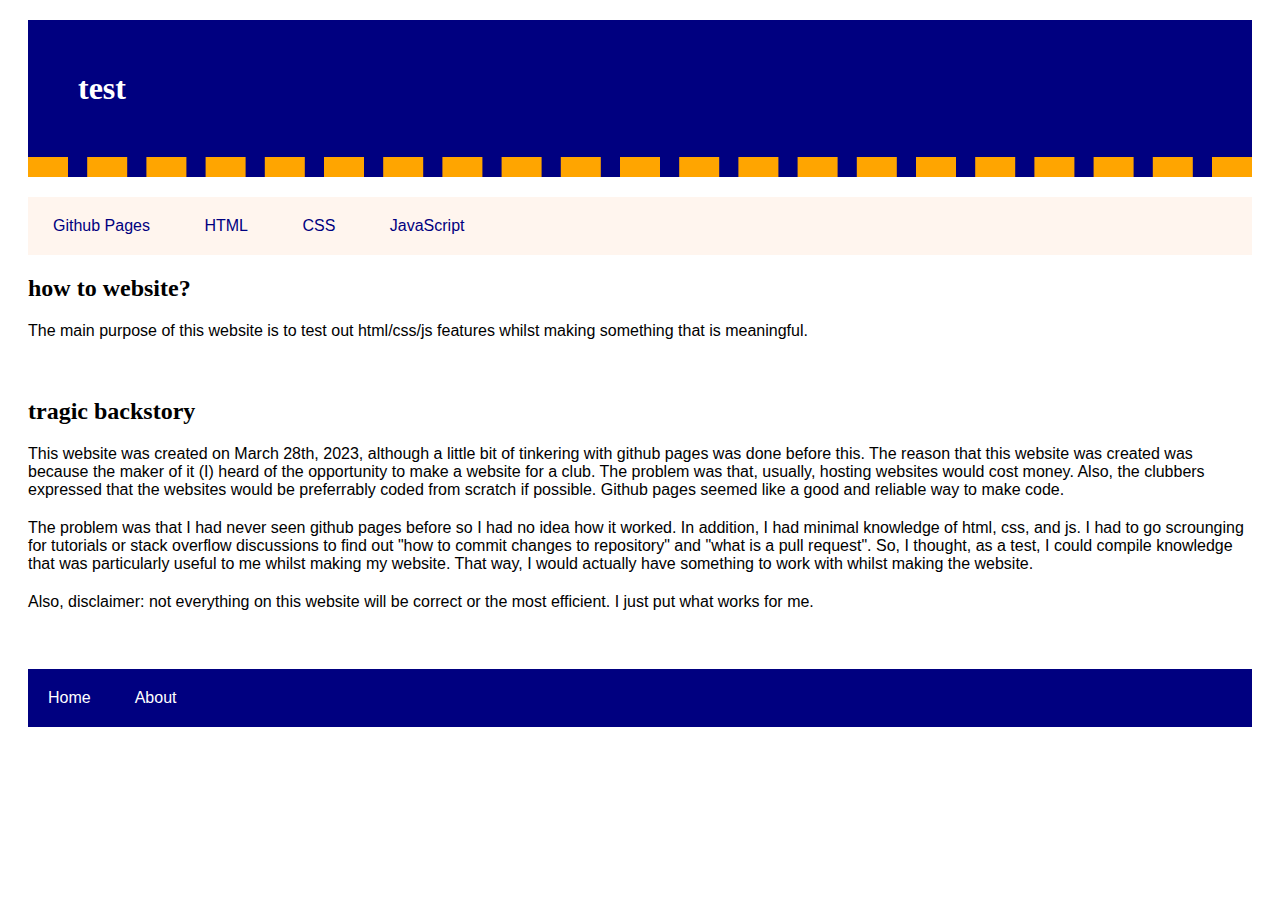
<file: about.html>
<!DOCTYPE html>
<html lang = "en">
    <head>
        <meta charset = "UTF-8">
        <meta http-equiv="X-UA-Compatible" content = "IE=edge">
        <meta name ="viewport" content = "width=device-width, initial-scale=1.0">
        <link rel = "stylesheet" href = "style.css">
        <title>This is a title</title>
    </head>
    <body>
        <h1>test</h1>
        <nav>
            <a href="github/home.html">Github Pages</a>
            <a href="html.html">HTML</a>
            <a href="css.html">CSS</a>
            <a href="js.html">JavaScript</a>
        </nav>
        <h2>how to website?</h2>
        <p>The main purpose of this website is to test out html/css/js features whilst making something that is meaningful.</p>
        <br>
        <h2>tragic backstory</h2>
        <p>This website was created on March 28th, 2023, although a little bit of tinkering with github pages was done before this. The reason that this website was created was because the maker of it (I) heard of the opportunity to make a website for a club. The problem was that, usually, hosting websites would cost money. Also, the clubbers expressed that the websites would be preferrably coded from scratch if possible. Github pages seemed like a good and reliable way to make code.</p>
        <p>The problem was that I had never seen github pages before so I had no idea how it worked. In addition, I had minimal knowledge of html, css, and js. I had to go scrounging for tutorials or stack overflow discussions to find out "how to commit changes to repository" and "what is a pull request". So, I thought, as a test, I could compile knowledge that was particularly useful to me whilst making my website. That way, I would actually have something to work with whilst making the website.</p>
        <p>Also, disclaimer: not everything on this website will be correct or the most efficient. I just put what works for me.</p>
        <br>
        <footer>
            <a href = "index.html" class = "link"><p>Home</p></a>
            <a href = "about.html" class = "link"><p>About</p></a>
        </footer>
    </body>
</html>
</file>
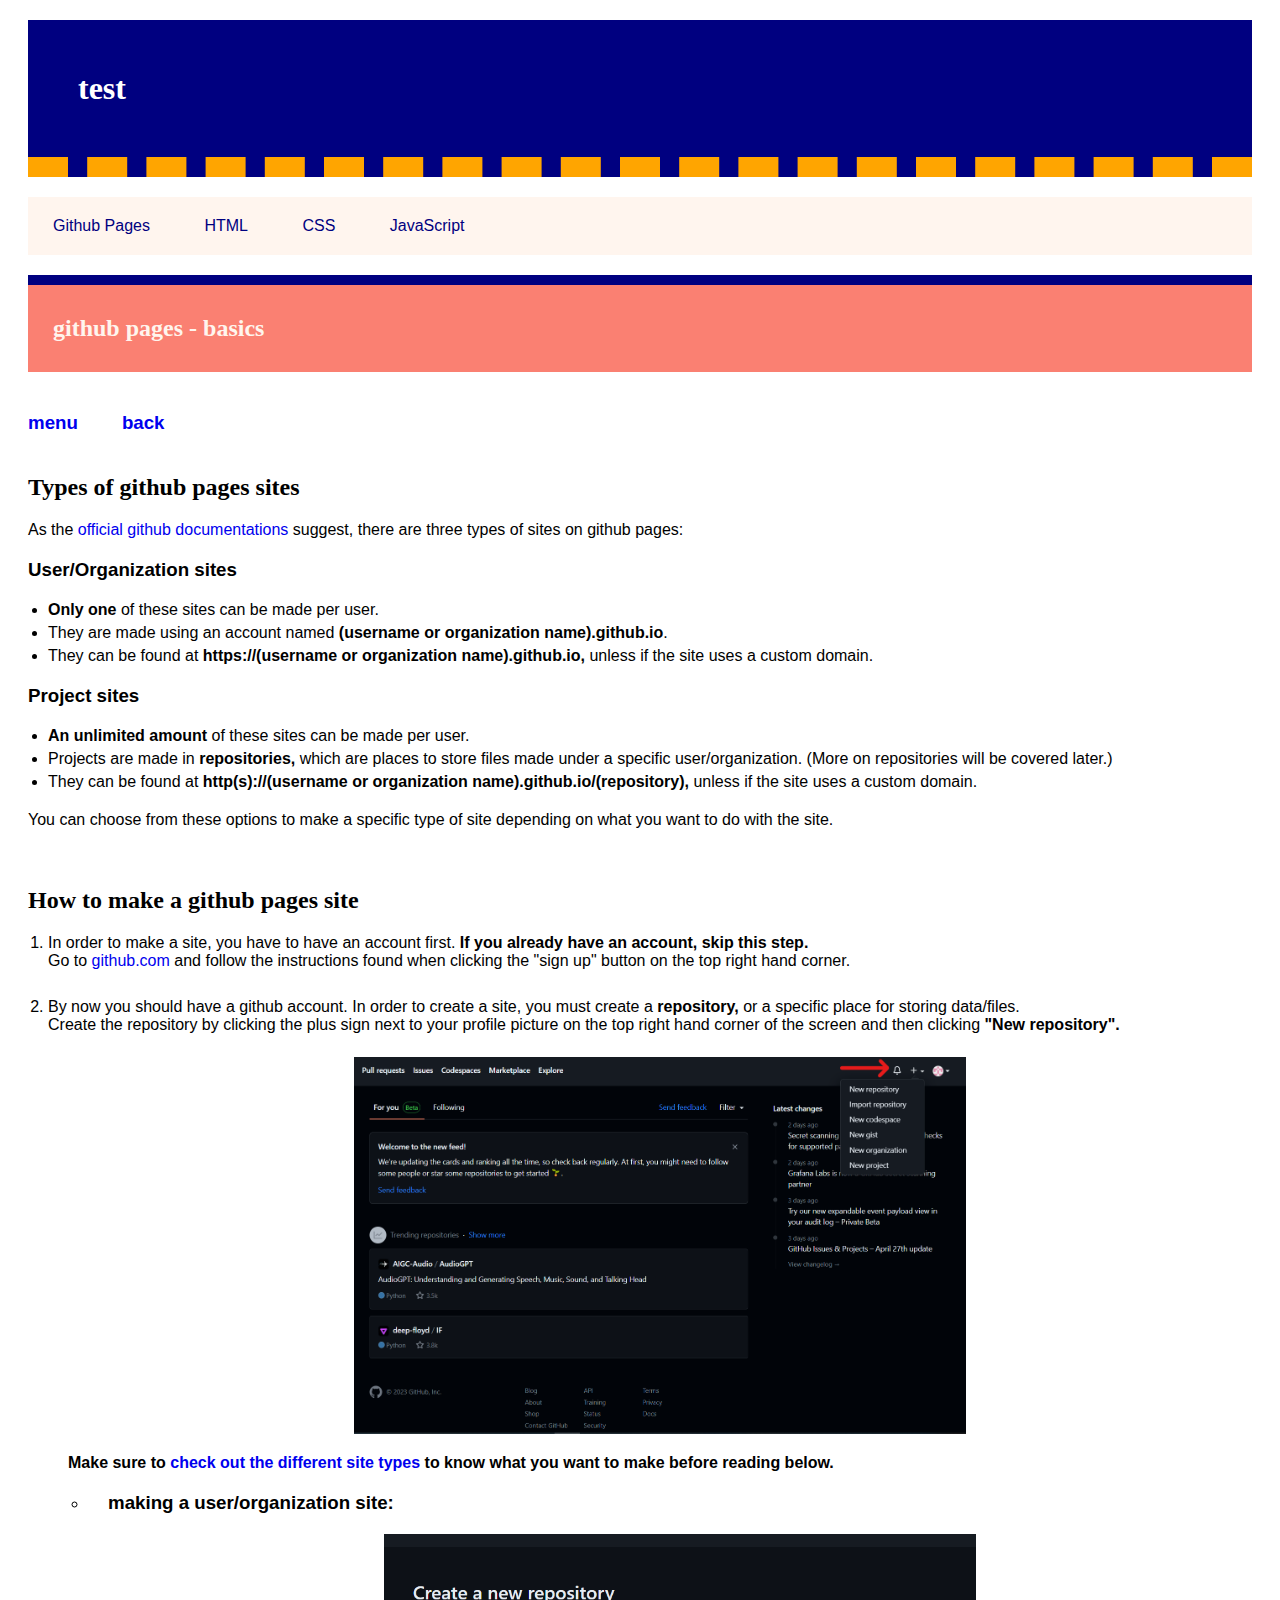
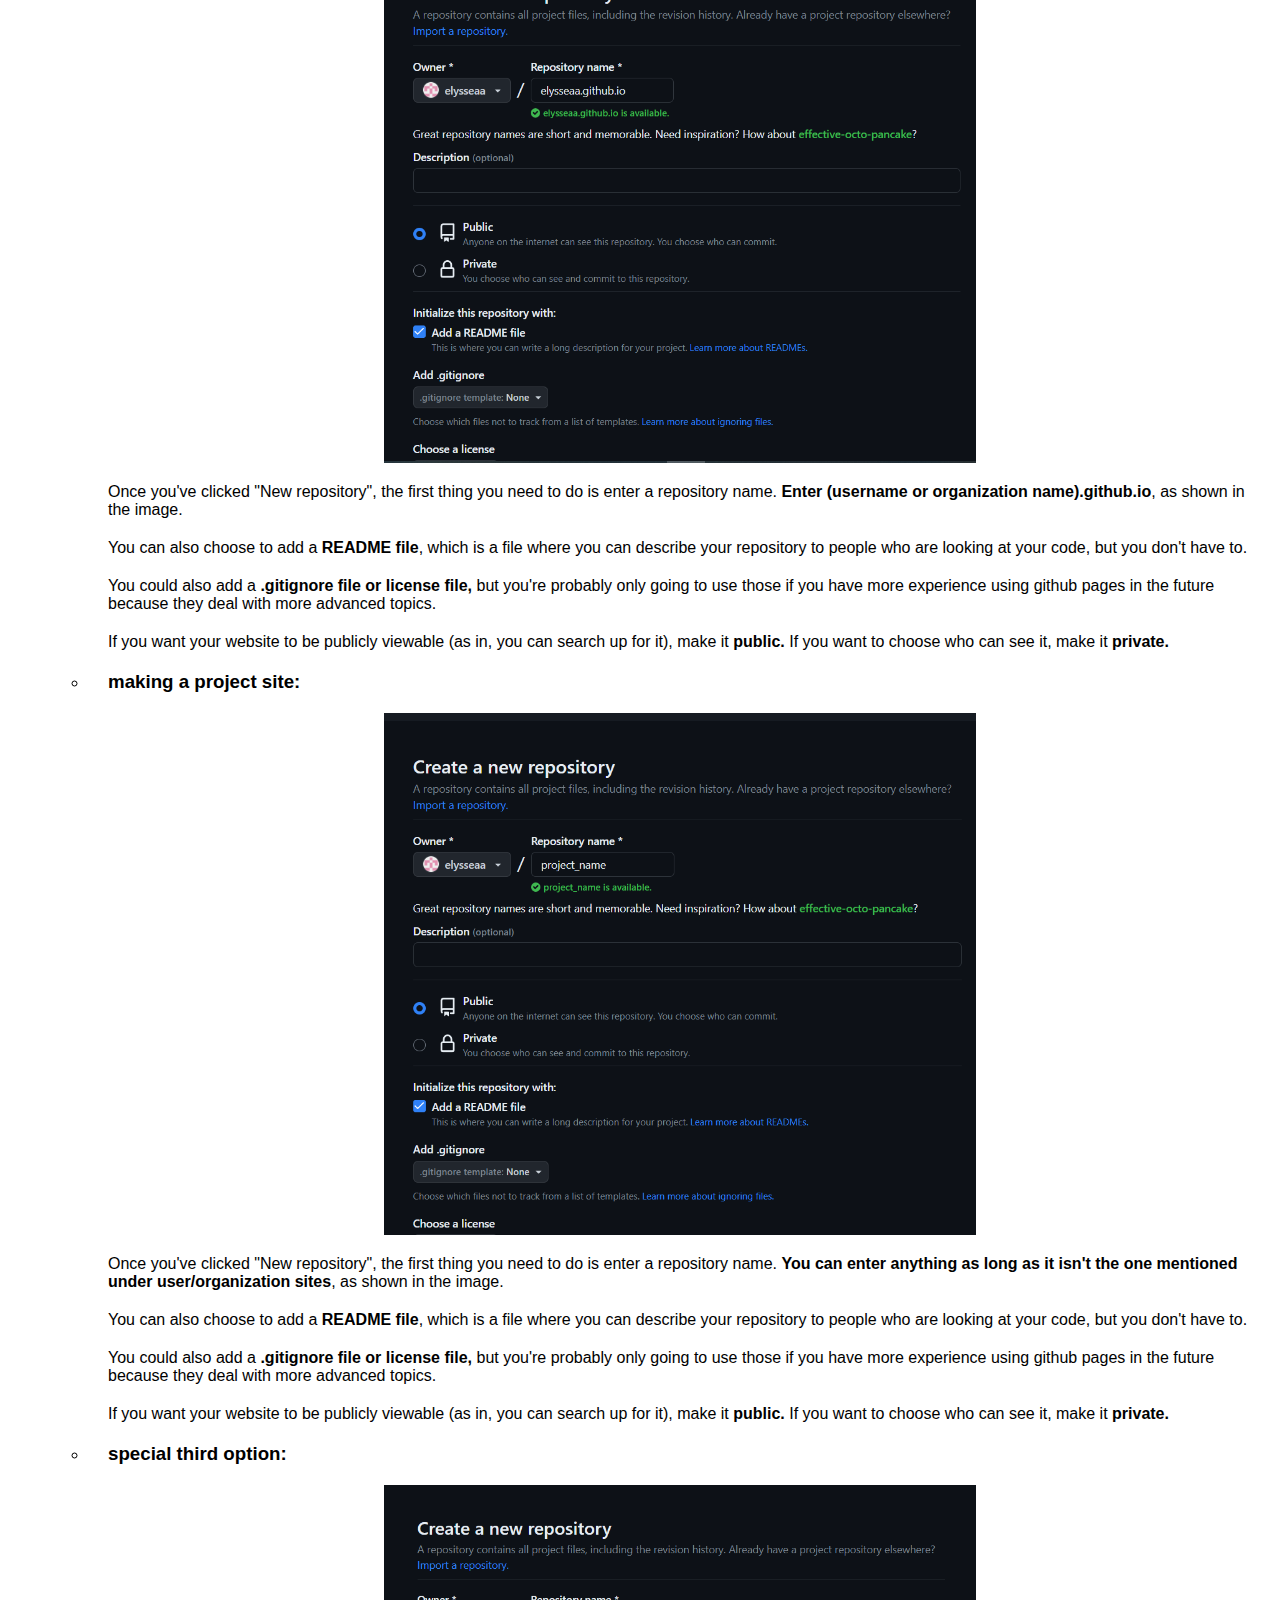
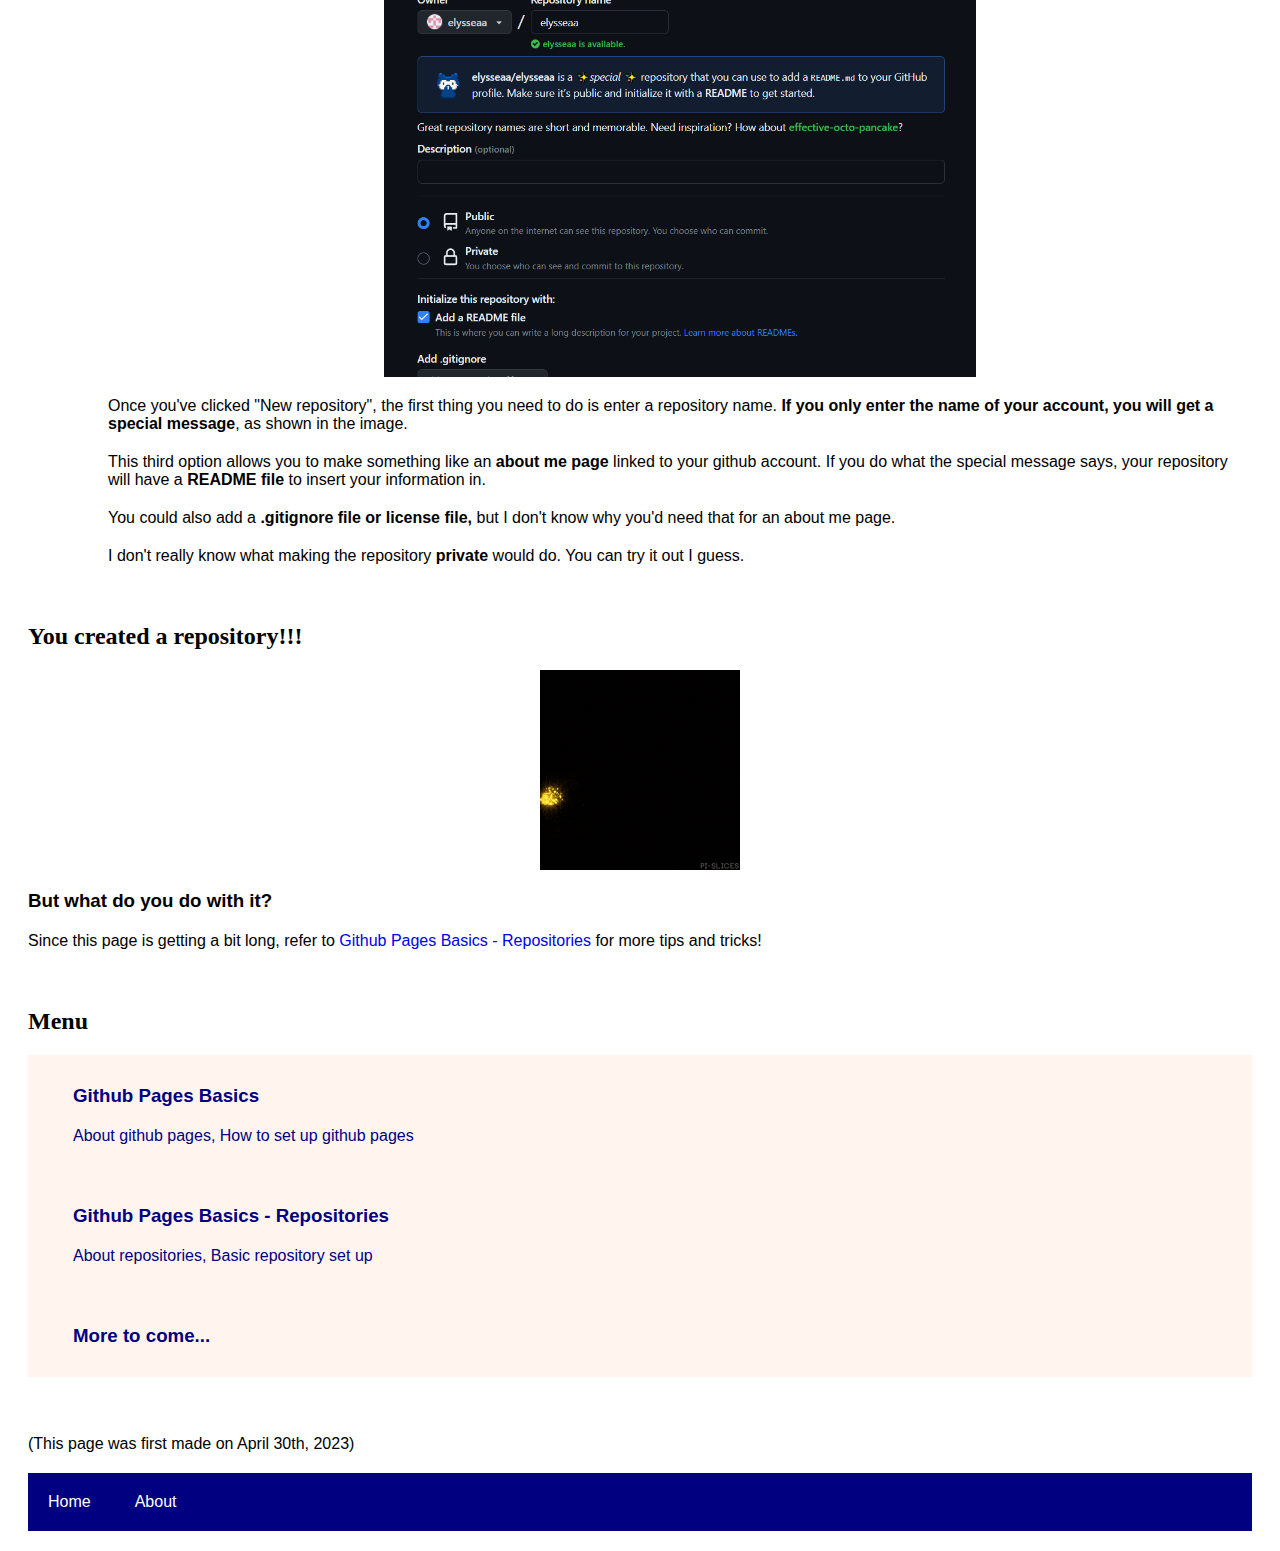
<file: github/basics.html>
<!DOCTYPE html>
<html lang = "en">
    <head>
        <meta charset = "UTF-8">
        <meta http-equiv="X-UA-Compatible" content = "IE=edge">
        <meta name ="viewport" content = "width=device-width, initial-scale=1.0">
        <link rel = "stylesheet" href = "../style.css">
        <title>This is a title</title>
    </head>
    <body>
        <h1>test</h1>
        <nav>
            <a href="home.html">Github Pages</a>
            <a href="../404.html">HTML</a>
            <a href="../404.html">CSS</a>
            <a href="../404.html">JavaScript</a>
        </nav>

        <h2 class = "banner">github pages - basics</h2>


        <a href="#menu"><h3>menu</h3></a>
        <a href="home.html"><h3>back</h3></a>

        <h2 id = "site-types">Types of github pages sites</h2>
        <p>As the <a href = "https://docs.github.com/en/pages/getting-started-with-github-pages/about-github-pages" target = "_blank">official github documentations</a> suggest, there are three types of sites on github pages:</p>
        <h3>User/Organization sites</h3>
        <ul>
            <li><strong>Only one</strong> of these sites can be made per user.</li>
            <li>They are made using an account named <strong>(username or organization name).github.io</strong>.</li>
            <li>They can be found at <strong>https://(username or organization name).github.io,</strong> unless if the site uses a custom domain.</li>
        </ul>

        <h3>Project sites</h3>
        <ul>
            <li><strong>An unlimited amount</strong> of these sites can be made per user.</li>
            <li>Projects are made in <strong>repositories,</strong> which are places to store files made under a specific user/organization. (More on repositories will be covered later.)</li>
            <li>They can be found at <strong>http(s)://(username or organization name).github.io/(repository),</strong> unless if the site uses a custom domain.</li>
        </ul>
        <p>You can choose from these options to make a specific type of site depending on what you want to do with the site.</p>

        <br>
        <h2>How to make a github pages site</h2>
        <ol>
            <li>In order to make a site, you have to have an account first. <strong>If you already have an account, skip this step.</strong><br>Go to <a href = https://github.com/ target = "_blank">github.com</a> and follow the instructions found when clicking the "sign up" button on the top right hand corner.</li><br>
            <li>By now you should have a github account. In order to create a site, you must create a <strong>repository,</strong> or a specific place for storing data/files.<br>Create the repository by clicking the plus sign next to your profile picture on the top right hand corner of the screen and then clicking <strong>"New repository".</strong></li>
            <br>
            <img src = "../images/img1.png" alt = "Img to Create Repository">
            <p><strong>Make sure to <a href = "#site-types">check out the different site types </a> to know what you want to make before reading below.</strong></p>

            <ul>
                <li>
                    <h3>making a user/organization site:</h3>
                    <img src = "../images/img2.png" alt = "Img to Create User/Org Size">
                    <p>Once you've clicked "New repository", the first thing you need to do is enter a repository name. <strong>Enter (username or organization name).github.io</strong>, as shown in the image.</p>
                    <p>You can also choose to add a <strong>README file</strong>, which is a file where you can describe your repository to people who are looking at your code, but you don't have to.</p>
                    <p>You could also add a <strong>.gitignore file or license file,</strong> but you're probably only going to use those if you have more experience using github pages in the future because they deal with more advanced topics.</p>
                    <p>If you want your website to be publicly viewable (as in, you can search up for it), make it <strong>public.</strong> If you want to choose who can see it, make it <strong>private.</strong></p></li>
                <li>
                    <h3>making a project site:</h3>
                    <img src = "../images/img3.png" alt = "Img to Create User/Org Size">
                    <p>Once you've clicked "New repository", the first thing you need to do is enter a repository name. <strong>You can enter anything as long as it isn't the one mentioned under user/organization sites</strong>, as shown in the image.</p>
                    <p>You can also choose to add a <strong>README file</strong>, which is a file where you can describe your repository to people who are looking at your code, but you don't have to.</p>
                    <p>You could also add a <strong>.gitignore file or license file,</strong> but you're probably only going to use those if you have more experience using github pages in the future because they deal with more advanced topics.</p>
                    <p>If you want your website to be publicly viewable (as in, you can search up for it), make it <strong>public.</strong> If you want to choose who can see it, make it <strong>private.</strong></p></li>
                <li>
                    <h3>special third option:</h3>
                    <img src = "../images/img4.png" alt = "Img to Create User/Org Size">
                    <p>Once you've clicked "New repository", the first thing you need to do is enter a repository name. <strong>If you only enter the name of your account, you will get a special message</strong>, as shown in the image.</p>
                    <p>This third option allows you to make something like an <strong>about me page</strong> linked to your github account. If you do what the special message says, your repository will have a <strong>README file</strong> to insert your information in.</p>
                    <p>You could also add a <strong>.gitignore file or license file,</strong> but I don't know why you'd need that for an about me page.</p>
                    <p>I don't really know what making the repository <strong>private</strong> would do. You can try it out I guess.</p></li>
            </ul>
        </ol>
        <br>

        <h2>You created a repository!!!</h2>
        <img src = "../images/img5.gif">
        <h3>But what do you do with it?</h3>
        <p>Since this page is getting a bit long, refer to <a href="../404.html">Github Pages Basics - Repositories</a> for more tips and tricks!</p>

        <br>
        <h2>Menu</h2>
        <nav id="menu">
            <a href="basics.html"><h3>Github Pages Basics</h3><p>About github pages, How to set up github pages</p></a>
            <a href="../404.html"><h3>Github Pages Basics - Repositories</h3><p>About repositories, Basic repository set up</p></a>
            <a href="../404.html"><h3>More to come...</h3></a>
        </nav>
        <br>
        <p>(This page was first made on April 30th, 2023)</p>
        <footer>
            <a href = "../index.html" class = "link"><p>Home</p></a>
            <a href = "../about.html" class = "link"><p>About</p></a>        </footer>
    </body>
</html>
</file>
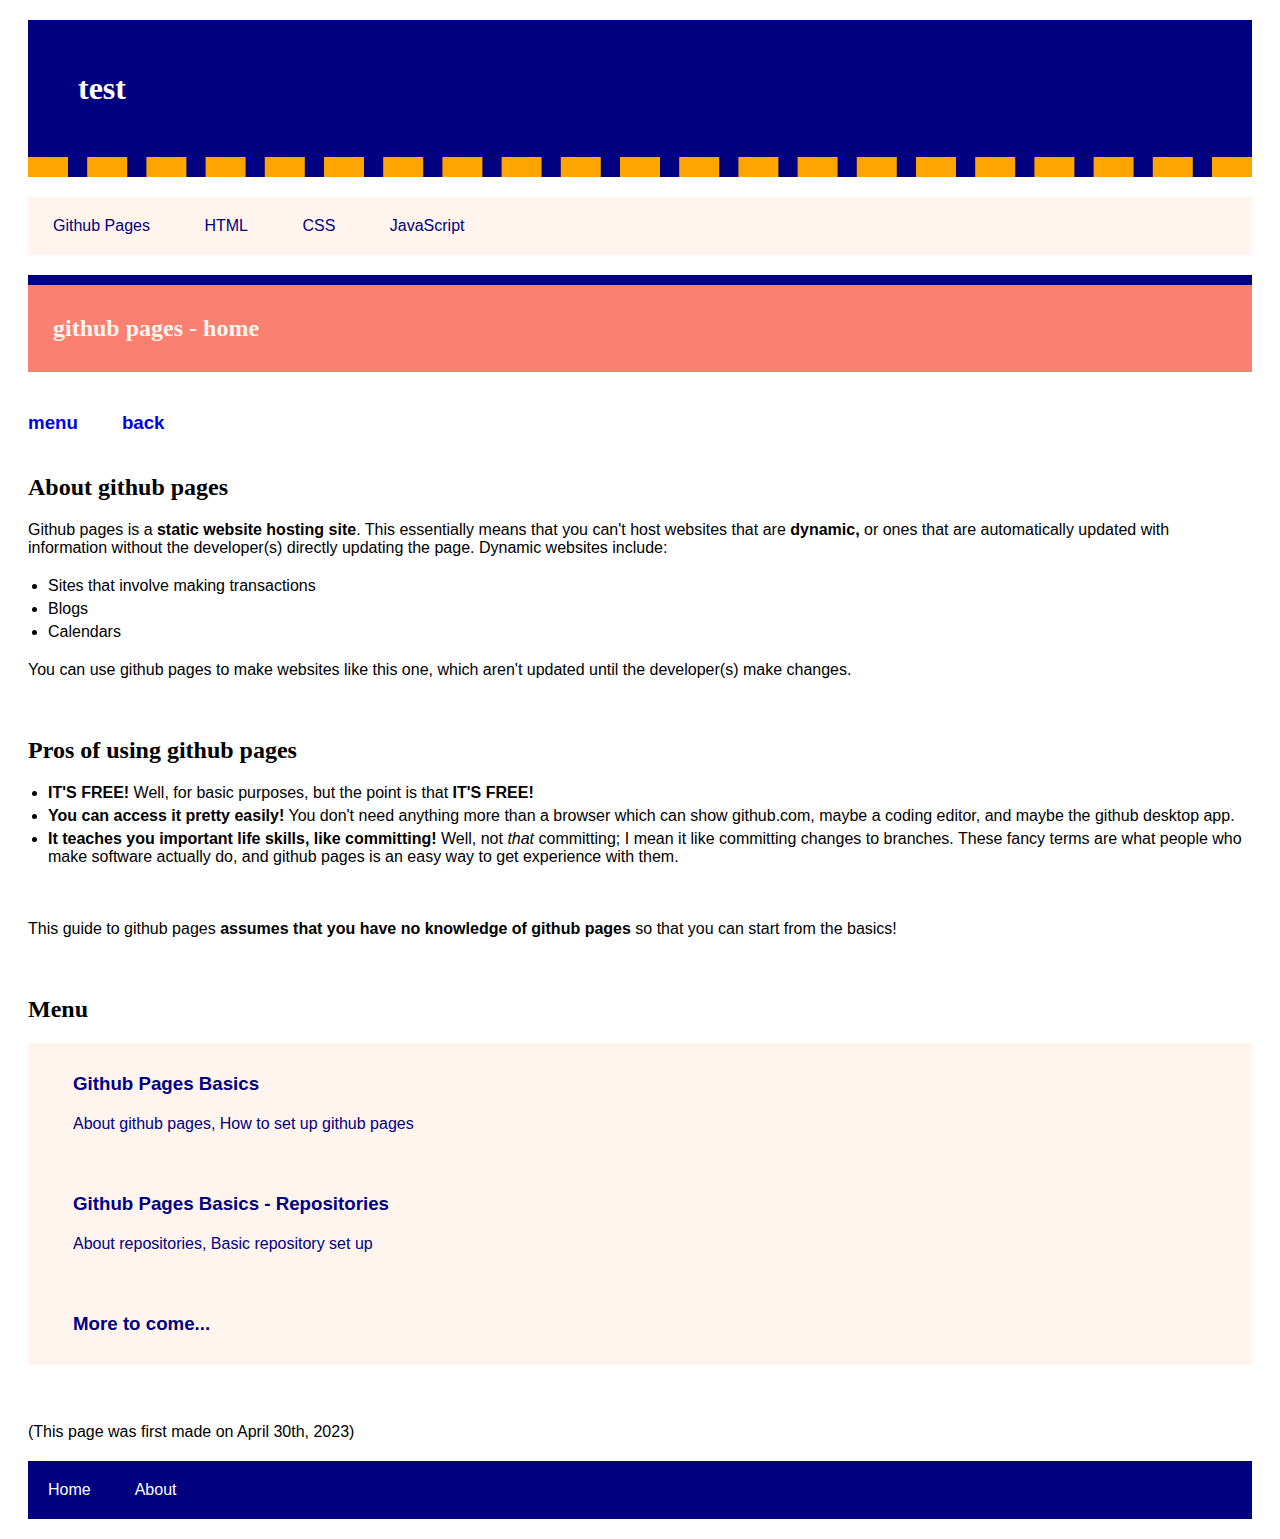
<file: github/home.html>
<!DOCTYPE html>
<html lang = "en">
    <head>
        <meta charset = "UTF-8">
        <meta http-equiv="X-UA-Compatible" content = "IE=edge">
        <meta name ="viewport" content = "width=device-width, initial-scale=1.0">
        <link rel = "stylesheet" href = "../style.css">
        <title>This is a title</title>
    </head>
    <body>
        <h1>test</h1>
        <nav>
            <a href="home.html">Github Pages</a>
            <a href="../html.html">HTML</a>
            <a href="../css.html">CSS</a>
            <a href="../js.html">JavaScript</a>
        </nav>

        <h2 class = "banner">github pages - home</h2>
        <a href="#menu"><h3>menu</h3></a>
        <a href="../index.html"><h3>back</h3></a>

        <h2>About github pages</h2>
        <p>Github pages is a <strong>static website hosting site</strong>. This essentially means that you can't host websites that are <strong>dynamic,</strong> or ones that are automatically updated with information without the developer(s) directly updating the page. Dynamic websites include:</p>
        <ul>
            <li>Sites that involve making transactions</li>
            <li>Blogs</li>
            <li>Calendars</li>
        </ul>
        <p>You can use github pages to make websites like this one, which aren't updated until the developer(s) make changes.</p>
        <br>

        <h2>Pros of using github pages</h2>
        <ul>
            <li><strong>IT'S FREE!</strong> Well, for basic purposes, but the point is that <strong>IT'S FREE!</strong></li>
            <li><strong>You can access it pretty easily!</strong> You don't need anything more than a browser which can show github.com, maybe a coding editor, and maybe the github desktop app.</li>
            <li><strong>It teaches you important life skills, like committing!</strong> Well, not <i>that</i> committing; I mean it like committing changes to branches. These fancy terms are what people who make software actually do, and github pages is an easy way to get experience with them.</li>
        </ul>
        <br>

        <p>This guide to github pages <strong>assumes that you have no knowledge of github pages</strong> so that you can start from the basics!</p>
        <br>

        <h2>Menu</h2>
        <nav id="menu">
            <a href="basics.html"><h3>Github Pages Basics</h3><p>About github pages, How to set up github pages</p></a>
            <a href="../404.html"><h3>Github Pages Basics - Repositories</h3><p>About repositories, Basic repository set up</p></a>
            <a href="../404.html"><h3>More to come...</h3></a>
        </nav>
        <br>
        <p>(This page was first made on April 30th, 2023)</p>
        <footer>
            <a href = "../index.html" class = "link"><p>Home</p></a>
            <a href = "../about.html" class = "link"><p>About</p></a>
        </footer>
    </body>
</html>
</file>
<file: style.css>
*{
    scroll-behavior: smooth;
}
h1{
    color: white;
    font-family: Verdana;
    border-bottom: 20px dashed orange;
    background-color: navy;
    padding: 50px;
    margin: 20px;
}
p{
    font-family: sans-serif;
    margin: 20px;
}
h2{
    font-family: Tahoma;
    margin: 20px;
}
h3{
    font-family: sans-serif;
    margin: 20px;
}
table{
    font-family: sans-serif;
    margin: 20px;
}
th{
    color: white;
    background-color: salmon;
    padding: 10px;
}
td{
    padding: 10px;
    background-color: seashell;
}
#menu {
    font-family: sans-serif;
    overflow:hidden;
    display: block;
    justify-content: space-evenly;
    background-color: seashell;
    margin:20px; 
}
#menu a{
    padding: 10px 25px;
    color: navy;
}
#menu a:hover {
    background-color: #ffe6d5;
    color: navy;
    transition: 0.3s;
}
#menu a:link, a:visited{
    transition: 0.3s;
    text-decoration: none;
    display:block;
}
nav {
    font-family: sans-serif;
    overflow: hidden;
    display: block;
    justify-content: space-evenly;
    background-color: seashell;
    margin:20px;
}
nav a{
    padding: 20px 25px;
    color: navy;
}
a:link, a:visited{
    transition: 0.3s;
    text-decoration: none;
    display:inline-block;
}
nav a:hover {
    background-color: salmon;
    color: white;
    transition: 0.3s;
}
footer {
    margin:20px;
    background-color: navy;
    overflow: hidden;
    display: block;
    justify-content: space-evenly;
}
footer a{
    color: white;
}
footer a:hover{
    color: navy;
    background-color: orange;
    transition: 0.3s;
}
.banner{
    background-color: salmon;
    color: seashell;
    padding:30px 25px;
    border-top: 10px solid navy;
}
li{
    font-family: sans-serif;
    margin: 5px 0px;
}
img {
    max-width: 50%;
    max-height: auto;
    display: block;
    margin-left: auto;
    margin-right: auto;
}
</file>
